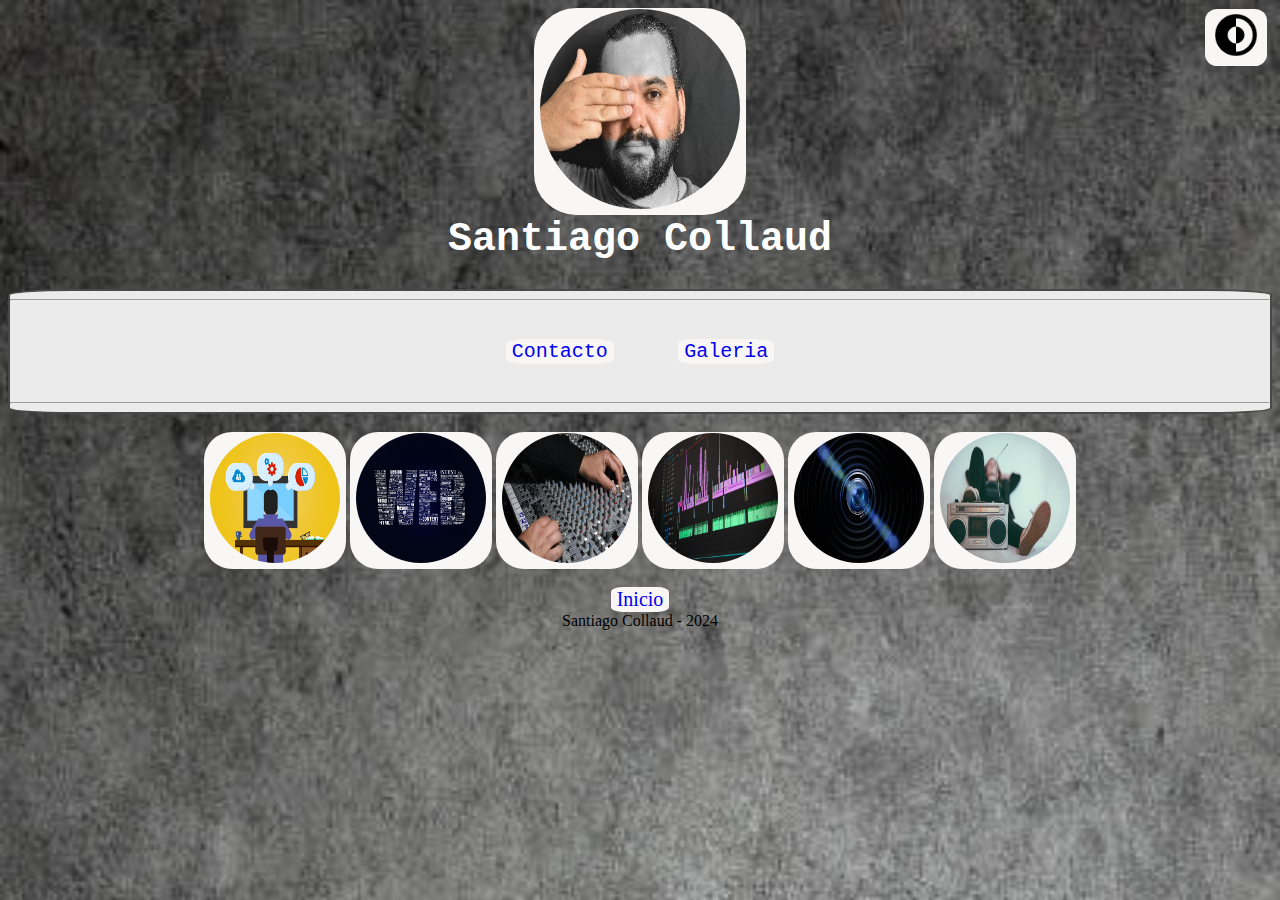
<file: index.html>
<!DOCTYPE html>
<html lang="en">
<head>
    <meta charset="UTF-8">
    <meta name="viewport" content="width=device-width, initial-scale=1.0">
    <title>Santiago Collaud</title>
    
    <link rel="stylesheet" href="/css/style.css">
    <link rel="stylesheet" href="/css/dark_style.css" id="dark_style">
    

    <script src="/scrpis/darckMode.js"></script>
    <script src="/scrpis/ocultar.js"></script>

</head>
<body onload="cambiarDarkMode()">
    <section>
        <center>
            <span class="perfil" id="Perfil">
                <button class="button_redondo"><a href="aboutMe.html" title="Conoceme mas"><img src="src/Autoretrato 2.jpg" alt="Foto de perfil" height="200px" width="200px"></a></button>
                <h1 class="titulo_h1">Santiago Collaud</h1>
            </span>
        </center>      
    </section>

    <div class="darck_lado_derecho">
        <button onclick="cambiarDarkMode()"><img src="/src/dark_mode_ico.png" alt="modo oscuro" height="50px" width="50px" title="Modo Oscuro"></button>      
    </div>

    <nav>
        <center> 
            <hr>    
                <span><button class="span_nav_izquierdo"><a href="contact.html">Contacto</a></button></span>
                <span><button class="span_nav_derecho"><a href="Galeria.html">Galeria</a></button></span>
            <hr>
        </center>
    </nav>
    <br>
    <div class="div_responsive">
        <center>
            <span>
                <button onclick="mostrarDiv('DiseñoSoft','BotonDiseñoSoft')" id="BotonDiseñoSoft" class="button_redondo"><img class="Imagenes_productos" src="src/DiseñoSoft.png" alt="Imagen Diseño de software" title="Diseño de software de escritorio"></a></button>
            </span>

            <span>
                <button onclick="mostrarDiv('DiseñoWeb','BotonDiseñoWeb')" id="BotonDiseñoWeb" class="button_redondo"><img class="Imagenes_productos" src="src/DiseñoWeb.jpg" alt="Imagen Diseño web" title="Diseño web"></a></button>
                
            </span>
   
            <span>
                <button onclick="mostrarDiv('Operador','BotonOperador')" id="BotonOperador" class="button_redondo"><img class="Imagenes_productos" src="src/Audio.jpg" alt="Imagen Diseño de Audio" title="Operacion de bandas en vivo"></a></button>   
            </span>
    
            <span>
                <button onclick="mostrarDiv('Audio','BotonAudio')"id="BotonAudio" class="button_redondo"><img class="Imagenes_productos" src="src/EdicionAudio.jpg" alt="Imagen Diseño edicion" title="Produccion y realizacion de sposts de video"></a></button>
                
            </span>

            <span>
                <button onclick="mostrarDiv('Fotografia','BotonFoto')" id="BotonFoto" class="button_redondo"><img class="Imagenes_productos" src="src/Fotografia.jpg" alt="Imagen Diseño de software" title="Fotografia de productos y Eventos"></a></button>
                
            </span>
    
            <span>
                <button onclick="mostrarDiv('Radio','BotonRadio')" id="BotonRadio" class="button_redondo"><img class="Imagenes_productos" src="src/Radio.jpg" alt="Imagen radio" title="Gestion de contenido para radios en linea y aire"></a></button>
                
            </span>
        </center>
    </div>
    
    <br>
    <div id="DiseñoSoft" class="div_oculto">
        <section style="position: relative;"class="masOscuro">
            <!---
            <span><img src="src/DiseñoSoft_grande.jpg" alt="" height="100%" width="100%"></span>
            -->
            <span class="span_responsive">Diseño de software a medida para empresas y comercios.Mantenimiento y actualizacion constante.</span>
            <hr>
            <span><button class="button_emergente"><a href="#ventanaEmergente">Ver mas</a></button></span>
            <hr>
            <div id="ventanaEmergente" class="popup">
    
                <h2>Diseño de Software a medida</h2>
                <p>En nuestra empresa, nos dedicamos a crear soluciones de software totalmente adaptadas a las necesidades específicas de cada cliente. 
                    Ya sea que requieran aplicaciones de escritorio para Windows, Mac o Apple, estamos aquí para ofrecerles una solución a medida. Además, 
                    nos encargamos de administrar bases de datos tanto locales como remotas, garantizando la seguridad y disponibilidad 
                    de los datos en todo momento.
                    Utilizamos sistemas avanzados de maquetado que permiten a nuestros clientes visualizar completamente su sistema antes 
                    de que comience su implementación. Esto asegura que el producto final cumpla con todas sus expectativas y necesidades.
                    Además de la creación inicial, ofrecemos servicios de mantenimiento continuo para cada pieza de software que desarrollamos, 
                    asegurando su funcionalidad y relevancia a lo largo del tiempo.
                </p>
                <a href="#DiseñoSoft" class="boton">Cerrar</a>
            </div>
        </section>
    </div>
    <div id="DiseñoWeb" class="div_oculto">
        <section style="position: relative;" class="masOscuro_2">
            <!---<span><img src="src/DiseñoWeb_Grande.jpg" alt="" height="100%" width="100%"></span>-->
            <span class="span_responsive">Diseño de paginas web, estaticas y dinamicas. Asistencia y mantenimiento constante 24/7</span>
            <hr>
            <span><button class="button_emergente"><a href="#ventanaEmergenteWEB">Ver mas</a></button></span>
            <hr>
            <div id="ventanaEmergenteWEB" class="popup">
    
                <h2>Diseño Web</h2>
                <p>En nuestro enfoque de diseño web, fusionamos creatividad y funcionalidad para ofrecer a nuestros clientes experiencias digitales
                    impactantes y efectivas. Nos especializamos en la creación de sitios web que no solo cautivan visualmente, 
                    sino que también están optimizados para un rendimiento excepcional y una experiencia de usuario fluida. 
                    Nuestro proceso de diseño web comienza con reuniones colaborativas, donde exploramos las ideas, preferencias de diseño y 
                    funcionalidades deseadas. Nos esforzamos por comprender la identidad única de cada cliente y reflejarla a través de un diseño web 
                    personalizado y distintivo.
                    Utilizamos las últimas tecnologías y tendencias de diseño para crear sitios web responsivos y adaptables, que brindan una experiencia 
                    óptima en dispositivos móviles,tablets y computadoras de escritorio. Además, nos aseguramos de que cada sitio web sea fácilmente 
                    gestionable y escalable, permitiendo a nuestros clientes actualizar y expandir su contenido de manera sencilla en el futuro.
                    Nuestro objetivo es no solo satisfacer, sino superar las expectativas de nuestros clientes en términos de diseño, funcionalidad 
                    y rendimiento. 
                </p>
                <a href="#DiseñoWeb" class="boton">Cerrar</a>
              </div>
        </section>
    </div>
    <div id="Operador" class="div_oculto">
        <section  style="position: relative;" class="masOscuro_2">
            <!---<span><img src="src/audio_Grande.jpg" alt="" height="100%" width="100%"></span>-->
            <span class="span_responsive">Operacion de bandas en vivo, coordinacion de escenario, diseño de riders, produccion general de eventos</span>
            <hr>
            <span><button class="button_emergente"><a href="#ventanaEmergenteOPERADOR">Ver mas</a></button></span>
            <hr>
            <div id="ventanaEmergenteOPERADOR" class="popup">
    
                <h2>operacion de bandas en vivo</h2>
                <p>En nuestra empresa, ofrecemos un servicio completo de operación de bandas en vivo y producción de eventos, 
                    con un enfoque integral en la coordinación de escenario y el diseño de riders para garantizar experiencias memorables y sin contratiempos.
                    Nos especializamos en la gestión detallada de cada aspecto del evento, desde la planificación inicial hasta la ejecución 
                    impecable en el escenario. Nuestro equipo experimentado se encarga de coordinar todos los elementos técnicos y logísticos
                    necesarios para que el evento se desarrolle sin problemas.
                    Durante el evento, nuestro equipo de operaciones de bandas en vivo se encarga de coordinar el montaje y desmontaje del escenario, 
                    gestionar los tiempos de actuación y asegurarse de que todo funcione sin problemas. Nuestra experiencia y profesionalismo 
                    garantizan que los artistas puedan concentrarse en su actuación, mientras nosotros nos encargamos de todo lo demás.
                    Ya sea un concierto, un festival o cualquier otro tipo de evento en vivo, estamos comprometidos a proporcionar servicios 
                    de producción de eventos de alta calidad que superen las expectativas de nuestros clientes y creen experiencias inolvidables para el público." 
                </p>
                <a href="#Operador" class="boton">Cerrar</a>
            </div>
        </section>
    </div>
    <div id="Audio" class="div_oculto">
        <section  style="position: relative;" class="masOscuro_2">
           <!--- <span><img src="src/EdicionAudio_grande.jpg" alt="" height="100%" width="100%"></span>-->
            <span class="span_responsive">Gestion, produccion y realiacion de sport y campañas publicitarias para radio, tv y straming</span>
            <hr>
            <span><button class="button_emergente"><a href="#ventanaEmergenteSPOTS">Ver mas</a></button></span>
            <hr>
            <div id="ventanaEmergenteSPOTS" class="popup">
    
                <h2>Produccion de Radio, TV y streaming</h2>
                <p> Nos enorgullece ofrecer a nuestros clientes soluciones publicitarias efectivas y creativas que destacan en el competitivo mundo de los medios 
                    de comunicación. Nuestro equipo experto trabaja en estrecha colaboración con cada cliente para comprender sus objetivos comerciales 
                    y desarrollar estrategias publicitarias personalizadas que generen resultados tangibles.
                    Desde la conceptualización hasta la implementación, nos encargamos de cada aspecto de la campaña publicitaria. Esto incluye la planificación 
                    estratégica, la creación de contenido atractivo y relevante, la producción de materiales publicitarios de alta calidad y la distribución 
                    eficaz en los canales adecuados.
                    Especialmente en el ámbito deportivo, comprendemos la importancia de capturar la emoción y la energía única que rodea a los eventos deportivos.
                    Además, nos mantenemos al tanto de las últimas tendencias y tecnologías en medios de comunicación y streaming para garantizar que nuestras 
                    campañas se mantengan relevantes y efectivas en un mundo digital en constante evolución.
                    En resumen, en nuestra agencia estamos comprometidos a ofrecer servicios de gestión, producción y realización de campañas publicitarias 
                    deportivas y de medios de comunicación que impulsen el éxito de nuestros clientes y les ayuden a alcanzar sus objetivos comerciales.   
                </p>
                <a href="#Audio" class="boton">Cerrar</a>
            </div>
        </section>
    </div>
    <div id="Fotografia" class="div_oculto">
        <section  style="position: relative;"class="masOscuro_2">
           <!--- <span><img src="src/Fotografia_Grande.jpg" alt="" height="100%" width="100%"></span>-->
            <span class="span_responsive">Fotografia profesional de productos y Eventos</span>
            <hr>
            <span><button class="button_emergente"><a href="#ventanaEmergenteFOTO">Ver mas</a></button></span>
            <hr>
            <div id="ventanaEmergenteFOTO" class="popup">
    
                <h2>Fotografia Profesional</h2>
                <p> En nuestro estudio de fotografía, nos especializamos en capturar imágenes profesionales de productos y eventos que destacan 
                    la esencia y la calidad de cada ocasión.
                    Desde conferencias y lanzamientos de productos hasta bodas y celebraciones corporativas, estamos comprometidos a capturar la esencia 
                    y la emoción de cada evento de manera auténtica y memorable.
                    Además, entendemos la importancia del branding y la coherencia visual en la fotografía de productos y eventos. 
                    Trabajamos estrechamente con nuestros clientes para asegurarnos de que nuestras imágenes se alineen perfectamente con su identidad de marca 
                    y objetivos comerciales.
                    Ya sea que necesite fotografías impresionantes para promocionar sus productos o documentar un evento especial, nuestro equipo está aquí 
                    para ofrecerle resultados excepcionales que superen sus expectativas y destaquen su marca. 
                </p>
                <a href="#Fotografia" class="boton">Cerrar</a>
            </div>
        </section>
    </div>
    <div id="Radio" class="div_oculto">
        <section  style="position: relative;" class="masOscuro">
            <!---<span><img src="src/Radio_grande.jpg" alt="" height="100%" width="100%"></span>-->
            <span class="span_responsive">Produccion general de contenido para radios, gestion de programacion y servicio de streaming de audio </span>
            <hr>
            <span><button class="button_emergente"><a href="#ventanaEmergenteRADIO">Ver mas</a></button></span>
            <hr>
            <div id="ventanaEmergenteRADIO" class="popup">
    
                <h2>Gestion de Radio</h2>
                <p> En nuestra agencia, ofrecemos una producción integral de contenido para radios, tanto en línea como por aire, brindando servicios de 
                    gestión de programación, gestión publicitaria y streaming de audio.
                    Nos especializamos en la creación de contenido de alta calidad que cautiva a la audiencia y fortalece la identidad de la estación de radio. 
                    Además, ofrecemos servicios de gestión de programación, asegurándonos de que la programación de la estación esté bien estructurada, variada y 
                    atractiva para los oyentes. Nuestro objetivo es mantener a la audiencia comprometida y sintonizada durante toda la jornada, ofreciendo una 
                    mezcla equilibrada de música, noticias, entrevistas y otros contenidos interesantes.
                    Finalmente, ofrecemos servicios de streaming de audio para aquellas estaciones de radio que desean llegar a una audiencia más amplia a 
                    través de plataformas en línea. Nos encargamos de la configuración técnica, la transmisión en tiempo real y la gestión de la calidad del audio, 
                    garantizando una experiencia de escucha óptima para los oyentes en línea.
                </p>
                <a href="#Radio" class="boton">Cerrar</a>
            </div>
        </section>
    </div> 
</body>
<footer>
    <center><button><a href="#Perfil">Inicio</a></button></center>
    <center>Santiago Collaud - 2024</center>
</footer>
</html>
</file>
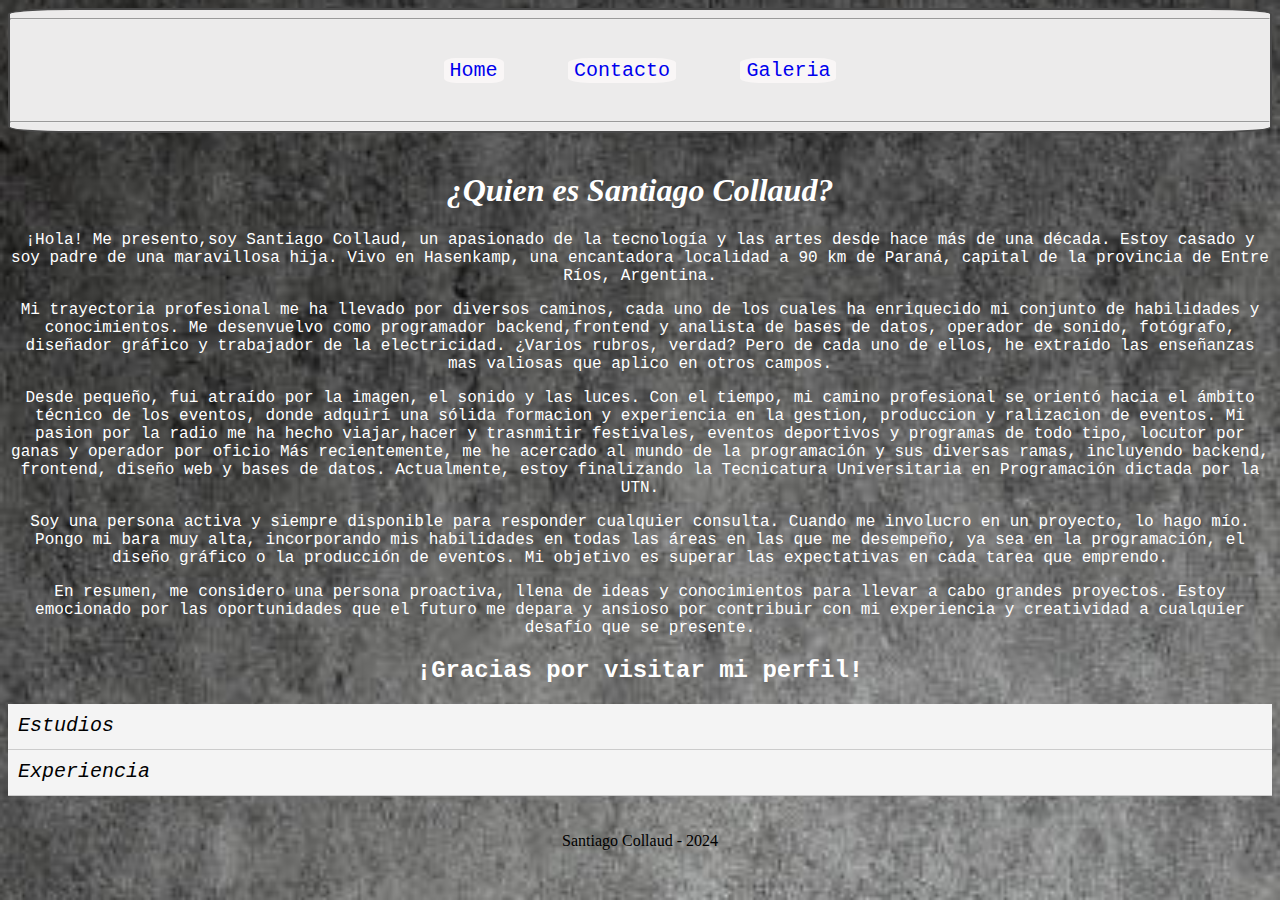
<file: aboutMe.html>
<!DOCTYPE html>
<html lang="en">
<head>
    <meta charset="UTF-8">
    <meta name="viewport" content="width=device-width, initial-scale=1.0">
    <title>Santiago Collaud - Sobre mi</title>

    <link rel="stylesheet" href="/css/style.css">
    <link rel="stylesheet" href="/css/dark_style.css" id="dark_style">
    <link rel="stylesheet" href="/css/acordeon.css">

    <script src="/scrpis/darckMode.js"></script>
    <script src="/scrpis/acordeon.js"></script>
    
</head>
<body onload="cambiarDarkMode()">
    
    <nav><hr>
        <center>
            <span><button class="span_nav_izquierdo"><a href="index.html">Home</a></button> </span>
            <span><button class="span_nav_centro"><a href="contact.html">Contacto</a></button> </span>
            <span><button class="span_nav_derecho"><a href="Galeria.html">Galeria</a></button></span>
        <hr>
        </center>
    </nav>
    
    <br>
    <center>
        <h1 class="h1_quienSoy">
            ¿Quien es Santiago Collaud?
        </h1>
    </center>
    <div class="sobreMi">
        <center>
            <p>¡Hola! Me presento,soy Santiago Collaud, un apasionado de la tecnología y las artes desde hace más de una década. 
                Estoy casado y soy padre de una maravillosa hija.
                Vivo en Hasenkamp, una encantadora localidad a 90 km de Paraná, capital de la provincia de Entre Ríos, Argentina.
                </p>
            <p>Mi trayectoria profesional me ha llevado por diversos caminos, cada uno de los cuales ha enriquecido mi conjunto de 
                habilidades y conocimientos. Me desenvuelvo como programador backend,frontend y analista de bases de datos,
                operador de sonido, fotógrafo, diseñador gráfico y 
                trabajador de la electricidad. ¿Varios rubros, verdad? Pero de cada uno de ellos, he extraído las enseñanzas mas valiosas 
                que aplico en otros campos.</p>
            <p>Desde pequeño, fui atraído por la imagen, el sonido y las luces. Con el tiempo, mi camino profesional se orientó hacia 
                el ámbito técnico de los eventos, donde adquirí una sólida formacion y experiencia en la gestion, produccion y ralizacion de eventos.
                Mi pasion por la radio me ha hecho viajar,hacer y trasnmitir festivales, eventos deportivos y programas de todo tipo, locutor por ganas 
                y operador por oficio 
                Más recientemente, me he acercado al mundo 
                de la programación y sus diversas ramas, incluyendo backend, frontend, diseño web y bases de datos. Actualmente, 
                estoy finalizando la Tecnicatura Universitaria en Programación dictada por la UTN.</p>
            <p>Soy una persona activa y siempre disponible para responder cualquier consulta. Cuando me involucro en un proyecto, 
                lo hago mío. Pongo mi bara muy alta, incorporando mis habilidades en todas las áreas en las que me desempeño, 
                ya sea en la programación, el diseño gráfico o la producción de eventos. Mi objetivo es superar las expectativas en 
                cada tarea que emprendo.</p>
            <p>En resumen, me considero una persona proactiva, llena de ideas y conocimientos para llevar a cabo grandes proyectos.
                Estoy emocionado por las oportunidades que el futuro me depara y ansioso por contribuir con mi experiencia y 
                creatividad a cualquier desafío que se presente.</p>
            <h2>¡Gracias por visitar mi perfil!</h2>
        </center>
    </div>
    
    <div class="acordion">
        <div class="acordion-item">
            <div class="acordion-title">Estudios</div>
            <div class="acordion-content">
                <li>Esc Primaria Nº 148 "Santa Felicitas" - Hasenkamp (1994 - 2000)</li>
                <li>Instituto Secundario Comercial "Mariano Moreno" - Hasenkamp (2001 - 2006)</li>
                <li>UTN Parana, Ing. Electronica (Inconcluso)</li>
                <li>UNL ISM, Lic. en Sonorizacion y Grabacion (inconcluso)</li>
                <li>Escuela En Vivo - Tecnico de sonido en vivo</li>
                <li>UTN Parana - Curso de grabacion y produccion de audio</li>
                <li>ITC Parana - Diseño Grafico Publicitario</li>
                <li>EMAO Hasenkamp - Curso de instalador Electricista</li>
                <li>Curso de Radioaficionado LU1JGU - Radioclub Gualeguaychu</li>
                <li>UTN Ext Aulica Hasenkamp - Tecnicatura Universitaria en Programacion</li>
            </div>
        </div>
        <div class="acordion-item">
            <div class="acordion-title">Experiencia</div>
            <div class="acordion-content">
                <li>Tecnica para eventos de diferente tamaño. Desde eventos privados como cumpleaños o casamientos hasta operacion y coordinacion de escenario para bandas.</li>
                <li>Realizacion de videos intitucionales, Comerciales y de eventos publicos y privados</li>
                <li>Operacion tecnica de Radio para diferentes tipos de programa (Estudios y Exteriores).</li>
                <li>Fotografia en eventos sociales y de producto para diferentes marcar y clientes locales.</li>
                <li>Instalaciones electricas industriales, hogar, CCTV, redes de datos.</li>
                <li>Encargado del Area de Alumbrado Publico de la municipalidad de Hasenkamp.</li>
                <li>Participacion en diferentes proyectos de diseño publicitario.</li>
                <li>Radioaficionado con licencia activa de ENACOM - LU1JCX.</li>
            </div>
        </div>
    </div>
    <br><br>
</body>
<footer>
    <center>Santiago Collaud - 2024</center>
</footer>
</html>
</file>
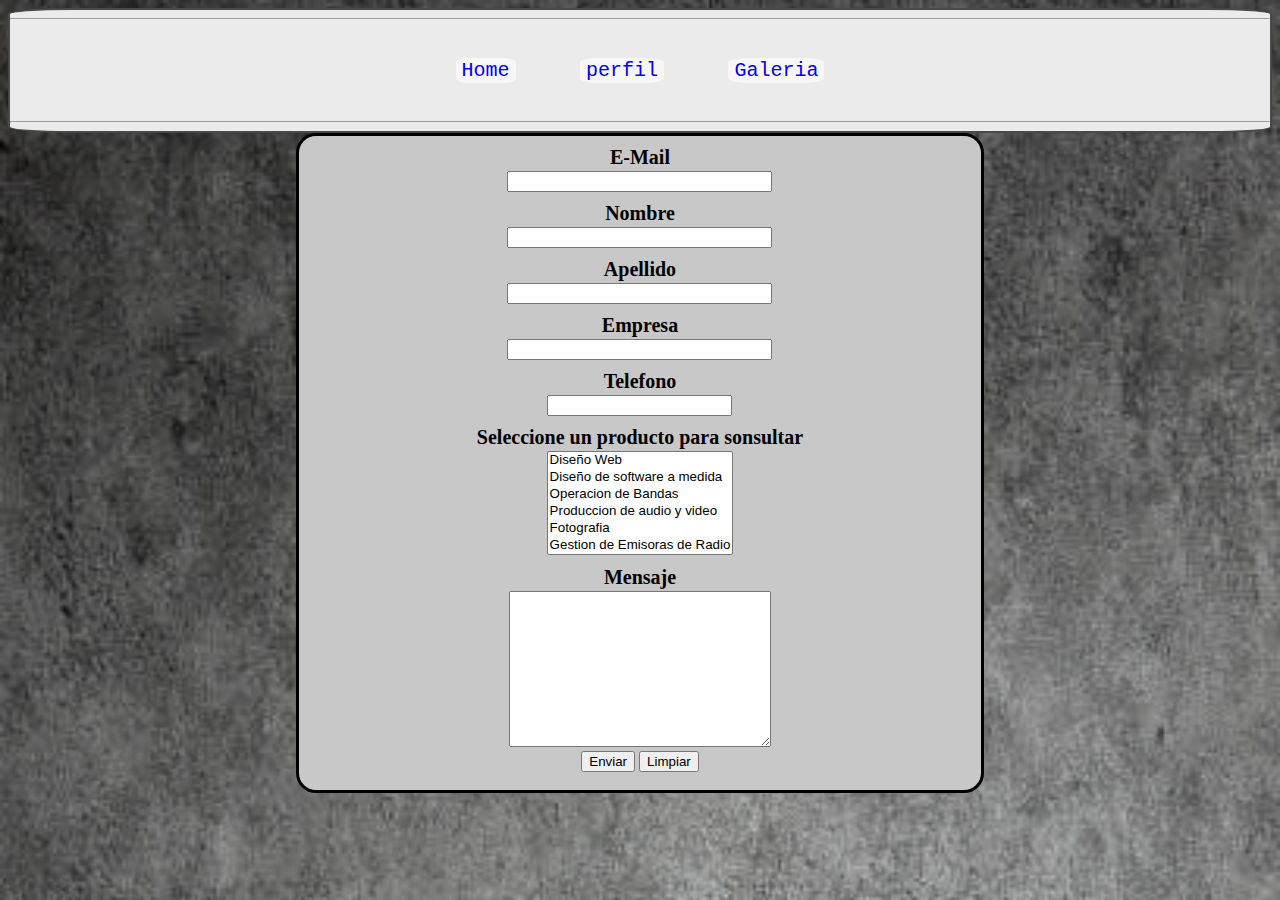
<file: contact.html>
<!DOCTYPE html>
<html lang="en">
<head>
    <meta charset="UTF-8">
    <meta name="viewport" content="width=device-width, initial-scale=1.0">
    <title>Contacto</title>

    <link rel="stylesheet" href="/css/style.css">
    <link rel="stylesheet" href="/css/dark_style.css" id="dark_style">

    <script src="/scrpis/darckMode.js"></script>
    <script src="/scrpis/validacion.js"></script>
    
</head>
<body onload="cambiarDarkMode()">
    <nav><hr>
        <center>
        <span><button class="span_nav_izquierdo"><a href="index.html">Home</a></button></span>
        <span><button class="span_nav_centro"><a href="aboutMe.html">perfil</a></button> </span>
        <span><button class="span_nav_derecho"><a href="Galeria.html">Galeria</a></button></span>
        </center>
        <hr>
    </nav>
    <div>
        
        <center>
        <section class="bordeSeccion_contacto">
        <form action="contacto.html" method="GET" onsubmit="return validarFormulario()">

        <h3 class="h3_contacto">E-Mail</h3></span>
        <input type="email" name="Mail" id="Mail" size="30" required>
        <h3 class="h3_contacto">Nombre</h3>
        <input type="text" name="Nombre" id="Nombre" size="30"required>
        <h3 class="h3_contacto">Apellido</h3>
        <input type="text" name="Apellido" id="Apellido" size="30"required>
        <h3 class="h3_contacto">Empresa</h3>
        <input type="text" name="Empresa" id="Empresa" size="30"required>
        <h3 class="h3_contacto">Telefono</h3>
        <input type="number" name="Telefono" id="Telefono" size="30"required>

        <h3 class="h3_contacto"><label for="Productos">Seleccione un producto para sonsultar</label><br></h3>
        <select name="Productos" id="Productos" size="6">
            <option value="Diseño_Web">Diseño Web</option>
            <option value="DiseñoSof_tware">Diseño de software a medida</option>
            <option value="Operacion">Operacion de Bandas</option>
            <option value="Produccion_Audio_y_Video">Produccion de audio y video</option>
            <option value="Fotografia">Fotografia</option>
            <option value="Gestion_De_Radios">Gestion de Emisoras de Radio</option>
        </select>

        <h3 class="h3_contacto">Mensaje</h3>
        <textarea nombre="Mensaje" id="Mensaje" cols="30"rows="10"></textarea>

        <br>
        <span><input type="button" onclick="estaVacio()"value="Enviar"></span>
        <span><input type="button" onclick="borrarDatos()" value="Limpiar"></span>
        <br>
        <br>
    </form>
    </section>
    </center>
</div>
</body>
</html>
</file>
<file: css/style.css>
body
    {
        background-image: url(/src/background_gris.jpg);
        background-size: cover; 
    }
nav
    {
        background-color: rgb(236, 235, 235);
        border: 2px solid rgb(73, 73, 73);
        border-radius: 5%;
        font-family:Arial, Helvetica, sans-serif;
        font-style: italic;   
    }   

button
    {
        background-color: rgb(249, 246, 246);
        border: 0ch;
        font-family:Cambria, Cochin, Georgia, Times, 'Times New Roman', serif;
        font-size: 20px;
        text-decoration: none;
        border-radius: 20%;
    }
.button_redondo
    {
        background-color: rgb(249, 246, 246);
        border: 0ch;
        border-radius: 20%;
    }
button:hover 
    {
    background-color: #db40cc;
    border-radius: 10%;
    }
.button_redondo:hover 
    {
    background-color: #db40cc;
    border-radius: 10%;
    animation: 1s anim;
    }
    @keyframes anim 
    {
        0%{transform :rotatez(0);}
        100%{transform: rotateZ(360deg);}
    }
.span_nav_izquierdo
    {
        text-decoration: none;
        margin: 30px;
        color:white !important;
        font-family: 'Courier New', Courier, monospace;
       
    }
.span_nav_derecho
    {
        text-decoration: none;
        margin: 30px;
        color:white !important;
        font-family: 'Courier New', Courier, monospace;    
    }   
.span_nav_centro
    {
        text-decoration: none;
        margin: 30px;
        color:white !important;
        font-family: 'Courier New', Courier, monospace;
    }
.span_nav_izquierdo:hover
    {  
        transform: scale(1.9);
        background-image: linear-gradient(to right, white, rgb(231, 33, 231))
    }
.span_nav_derecho:hover
    {
        transform: scale(1.9);
        background-image: linear-gradient(to left, white, rgb(231, 33, 231))
        
    }
.span_nav_centro:hover
    {
        transform: scale(1.9);
        background-color: rgb(231, 77, 231);
    }
        
.darck_lado_derecho/*boton modo darck*/
    {
        position: absolute;
        right: 1%;
        top: 1%;
    }
.button2:hover /*boton de productos*/
    {
    background-color: #db40cc;
    border-radius: 30%;
    }


.perfil img
    { 
        border-radius: 50%;
    }

.titulo_h1
    {
        font-family:'Courier New', Courier, monospace;
        font-size: 40px;
        color: white;
        margin-top: 2px;
    }
h3
{
    font-size: 70px;
    font-family: cursive;
}

.quienSoy
    {
        background-image: url(/src/Fondo_quien_soy.jpg);
        height:"100%";
        width:"100%";
        position: relative; /* Establece el contenedor como posición relativa */ 
        font-family:monospace;
    }
.Imagenes_productos {
    max-width: 100%; /* Ajusta el ancho máximo al contenedor */
    height: 130px; /* Permite que la altura se ajuste automáticamente según el ancho */
    width: auto;
    border-radius: 50%; /* Crea un borde circular */
    aspect-ratio: 1/1; /* Mantiene una relación de aspecto cuadrada (opcional) */
    
}
.contenedor_potencia
    {
        height:"100%";
        width:"100%";
        background-image: url(/src/Fondo_quien_soy.jpg);
        position: relative; /* Establece el contenedor como posición relativa */ 
    }

.popup 
    {
        width: 80%;
        visibility: hidden; /* Inicialmente oculta la ventana emergente */
        position: fixed; /* Establece la posición fija */
        z-index: 1; /* Coloca la ventana emergente sobre otros elementos */
        left: 50%; /* Centra horizontalmente */
        top: 50%; /* Centra verticalmente */
        transform: translate(-50%, -50%); /* Centra horizontal y verticalmente */
        background-color: rgba(255, 254, 254); /* Fondo semi-transparente */
        padding: 20px; /* Espaciado interno */
        border-radius: 10px; /* Bordes redondeados */
        text-align: center; /* Centra el contenido horizontalmente */
    }

/* Muestra la ventana emergente cuando el botón se hace clic */
#ventanaEmergente:target 
    {
        visibility: visible;
    }
#ventanaEmergenteWEB:target 
    {   
        visibility: visible;
    }
#ventanaEmergenteOPERADOR:target 
    {
        visibility: visible;
    }
#ventanaEmergenteSPOTS:target  
    {
        visibility: visible;
    }
#ventanaEmergenteFOTO:target
    {
        visibility: visible;
    }
#ventanaEmergenteRADIO:target 
    {
        visibility: visible;
    }

a
    {
        text-decoration: none; 
    }

.sobreMi
    {
        font-family: 'Courier New', Courier, monospace;
        color: white;

    }
.h1_quienSoy
    {
        font-family: 'Times New Roman', Times, serif;
        font-style:italic;
        color: white;
    } 
.bordeSeccion_contacto
    {
        border: solid black;
        height: 50%;
        width: 54%;
        background-color: #c9c8c8;
        border-radius: 20px;
    }
.h3_contacto
    {
        margin-top: 10px;
        margin-bottom: 2px;
        font-size: 20px;
    }
.h1_galeria
    {
        font-size: 30px;
        color: white;
        font-family:monospace;
    }
.button_potencia_vamos
    {
        padding: 20px;
    }
.button_emergente
    {
        height: 100%;
        width: 100%;
        padding-left:5px;
        padding-right: 5px;
    }
 
.span_responsive
{
        position: relative;
        top: 10%;
        left: 2%;
        transform: translate(-50%, -20%);
        color: white;
        font-size: 5vw; /* Tamaño de fuente relativo al ancho de la ventana */
        font-weight: bold;
        max-width: 80%; /* Ancho máximo para mantener legibilidad en pantallas más grandes */
}

/*Media query para ajustar el tamaño de fuente en dispositivos más pequeños */
@media screen and (max-width: 768px) {
    span {
        font-size: 5vw; /* Tamaño de fuente más grande para dispositivos más pequeños */
    }
}

.div_oculto
{
    display: none;
    opacity: 0; /*oculto inicialmente y transparente*/
    transition:opacity 1s ease; /* Transición suave de la opacidad durante 0.5 segundos */
    height: auto;
    width: auto;
    border-top-left-radius: 5%;
    border-bottom-right-radius:5% ;
    padding: 50px;
    background-color: rgb(37, 37, 37);
}


/* Estilos base para el input */
input[type="text"] input[type="email"] {
    width: 100%; /* Ancho completo del contenedor padre */
    padding: 10px; /* Espacio interno */
    font-size: 16px; /* Tamaño de fuente inicial */
    border: 1px solid #ccc; /* Borde simple */
    border-radius: 5px; /* Bordes redondeados */
    box-sizing: border-box; /* Incluye padding y border en el tamaño total */
}

/* Media query para ajustar el tamaño de fuente en pantallas más pequeñas */
@media screen and (max-width: 768px) {
    input[type="text"] {
        font-size: 14px; /* Tamaño de fuente más pequeño para dispositivos móviles */
    }
}
</file>
<file: css/dark_style.css>
nav
    {
        background-color: rgb(36, 36, 36);
        border: 2px solid rgb(5, 5, 5);
        border-radius: 5%;
        font-family:Arial, Helvetica, sans-serif;
        font-style: italic;   
    }
button
    {
    background-color: #074bf889;
    border: 0ch;
    font-family:Cambria, Cochin, Georgia, Times, 'Times New Roman', serif;
    font-size: 20px;
    text-decoration: none;
    border-radius: 20%;
    }
button:hover 
    {
    background-color: #d6d6d689;
    border-radius: 10%;  
    }

    .button_redondo
    {
        background-color: rgb(1, 10, 112);
        border: 0ch;
        border-radius: 20%;
    }
.span_nav_izquierdo
    {
        background-color: aquamarine;
        text-decoration: none;
        margin: 30px;
        font-family: 'Courier New', Courier, monospace;      
    }
.span_nav_derecho
    {
        background-color: aquamarine;
        text-decoration: none;
        margin: 30px;
        font-family: 'Courier New', Courier, monospace;
        
    }  
.span_nav_centro
    {
        background-color: aquamarine;
        text-decoration: none;
        margin: 30px;
        font-family: 'Courier New', Courier, monospace;
        
    }  

.span_nav_izquierdo:hover
    {  
        transform: scale(1.9);
        background-image: linear-gradient(to right, white, rgb(138, 137, 138))
    }
.span_nav_derecho:hover
    {
        transform: scale(1.9);
        background-image: linear-gradient(to left, white, rgb(138, 137, 138))
    }
.span_nav_centro:hover
    {
        transform: scale(1.9);
        background-color: rgb(220, 219, 219);
    }

.button2:hover /*boton de productos*/
    {
        background-color: #d6d6d689;
        border-radius: 30%;
    }
.quienSoy
    {
        background-image: url(/src/Fondo_quien_soy.jpg);
        height:"100%";
        width:"100%";
        position: relative; /* Establece el contenedor como posición relativa */ 
        font-family:monospace;
        filter: brightness(60%); /* Ajusta el valor según lo desees */
    }
.contenedor_potencia background-image {
        filter: brightness(60%);
    }
.contenedor_potencia,.quienSoy
    {
        height:"100%";
        width:"100%";
        background-image: url(/src/Fondo_quien_soy.jpg);
        position: relative; /* Establece el contenedor como posición relativa */ 
        filter: brightness(60%); /* Ajusta el valor según lo desees */
    }
.button_potencia_vamos
    { 
        background-color: rgb(255, 255, 255);
    }
.button_potencia_vamos:hover
    {
        background-color: rgb(255, 255, 255);
    }
.button_emergente
    {
        background-color: rgb(203, 200, 200);
    }
    
.button_emergente:hover
    {
        background-color: rgb(255, 255, 255);
    }
    .bordeSeccion_contacto
    {
        background-color: #545454;
        border-radius: 20px;
        color: white;
    }
    .masOscuro
    {
        filter: brightness(60%);
    }
    .masOscuro_2
    {
        filter: brightness(70%);
    }
</file>
<file: css/acordeon.css>
.acordion-item {
    border-bottom: 1px solid #ccc;
    
}

.acordion-title {
    background-color: #f4f4f4;
    padding: 10px;
    cursor: pointer;
    font-size: 20px;
    font-family: 'Courier New';
    font-style: oblique;
}

.acordion-content {
    padding: 1px;
    background-color: #f4f4f4;
    font-family: 'Courier New';
    max-height: 0;
    overflow: hidden;
    transition: max-height 0.3s ease-out; /* Agregar transición */
}

.acordion-content.active {
    max-height: 200px; /* Altura máxima del contenido */
    transition: max-height 0.3s ease-in; /* Agregar transición */
}
</file>
